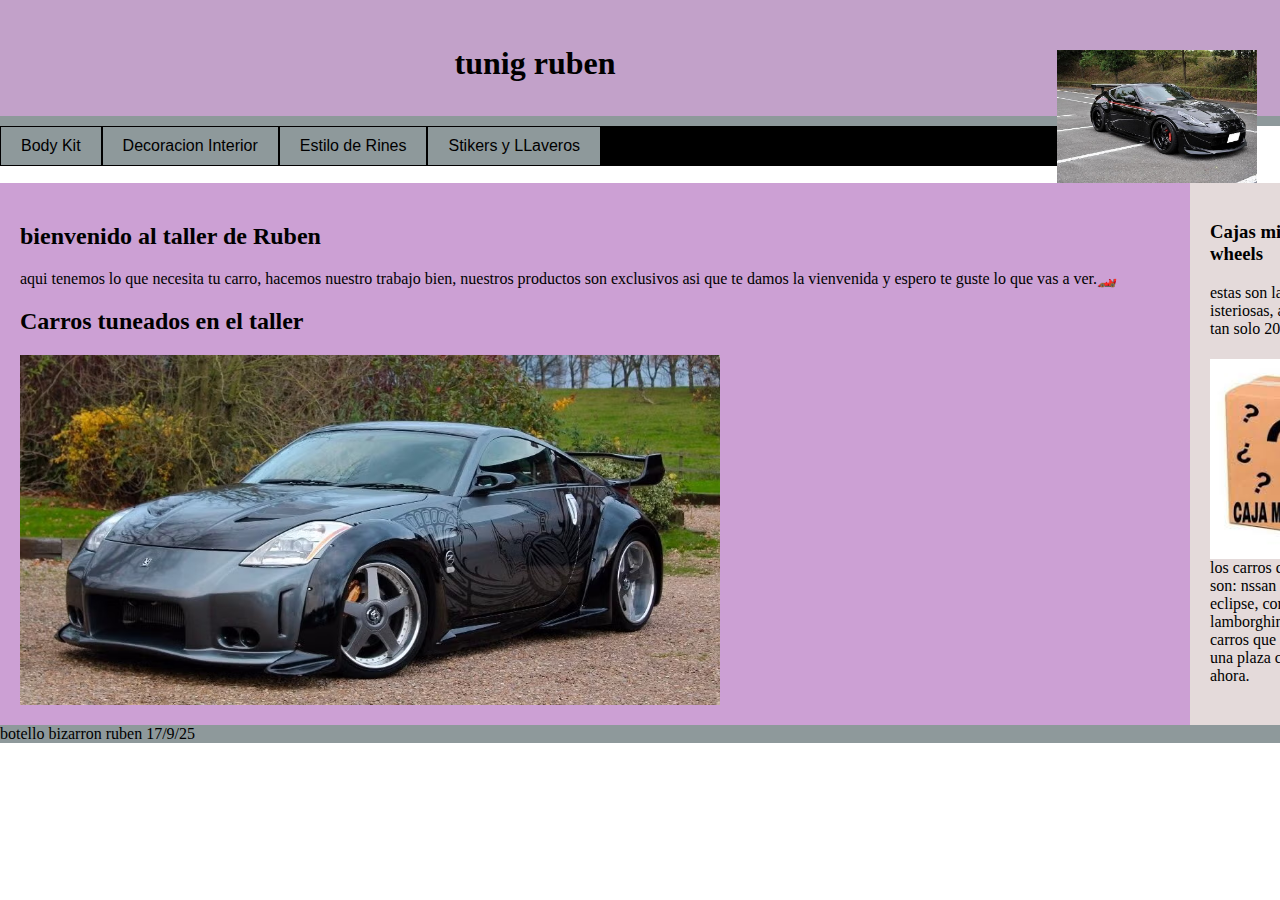
<file: RUBEN.5A/index.html>
<!DOCTYPE html>
<HTML lang = "es">
    <HEAD>
        <title > tunig ruben </title>
        <meta charset = "UTF-8">
        <link rel="stylesheet" href="miestilo.css">
    </HEAD>
    <body>
        
        <header>
    <p>
        <h1>
            <img src="img/img.jpg" class="imagen-inline"></p>
            tunig ruben </h1>
        </header>
        <nav class="navbar">
            <ul>
                <li><button class="btn-nav">Body Kit</button></li>
                <li><button class="btn-nav">Decoracion Interior</button></li>
                <li><button class="btn-nav">Estilo de Rines</button></li>
                <li><button class="btn-nav">Stikers y LLaveros</button></li>
             </ul>
            </nav>
       

<div class="contenedor">
<article class="articulo"><h2> bienvenido al taller de Ruben</h2>
<p>aqui tenemos lo que necesita tu carro, hacemos nuestro trabajo bien, nuestros
    productos son exclusivos asi que te damos la vienvenida y espero te guste lo que vas a ver.🏎️</p>
    <h2> Carros tuneados en el taller
    </h2>
    <img src="img/z.avif" class="imagen-inlin"></p>
</article>

<aside class="propaganda">
<h3> Cajas misteriosas de hot wheels
</h3>

<p> estas son las ultimas cajas m isteriosas, aprovecha la oferta
    tan solo 2000 pesos. </p>
    <img src="img/caja.jpeg" class="imagen-inline"></p>

    <p> los carros que te pueden salir son: nssan z400, 
        honda sivic, eclipse, corvette c7, lamborghini, bugati, etc
        puros carros que no vas a encontar en una plaza comercial, 
        aprovecha ahora.
    </p>
</aside>
</div>
<footer class="pie"> botello bizarron ruben                      17/9/25</footer>
</body>
</html>
</file>
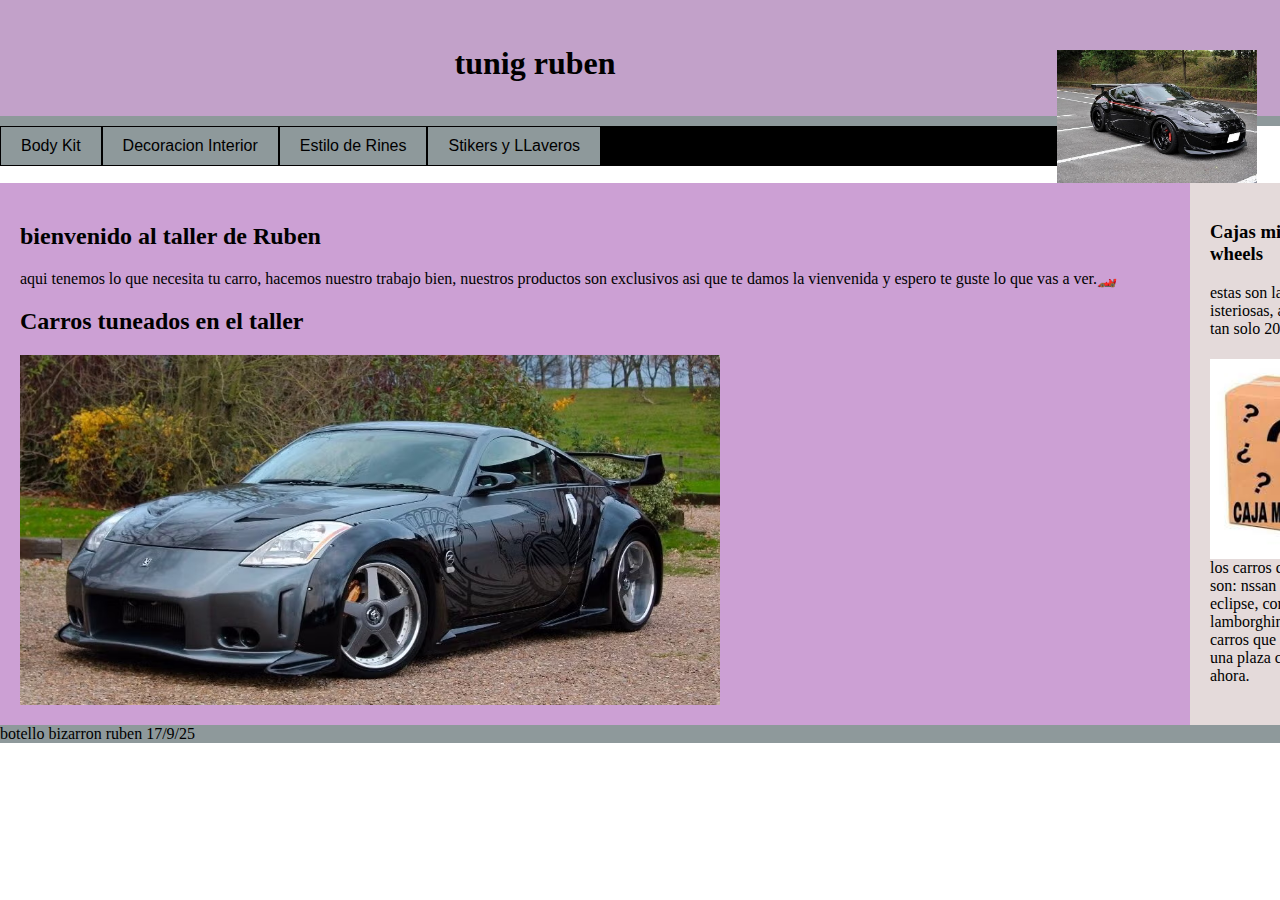
<file: RUBEN.5A/ejercicio_respaldo.html>
<!DOCTYPE html>
<HTML lang = "es">
    <HEAD>
        <title > tunig ruben </title>
        <meta charset = "UTF-8">
        <link rel="stylesheet" href="miestilo.css">
    </HEAD>
    <body>
        
        <header>
    <p>
        <h1>
            <img src="img/img.jpg" class="imagen-inline"></p>
            tunig ruben </h1>
        </header>
        <nav class="navbar">
            <ul>
                <li><button class="btn-nav">Body Kit</button></li>
                <li><button class="btn-nav">Decoracion Interior</button></li>
                <li><button class="btn-nav">Estilo de Rines</button></li>
                <li><button class="btn-nav">Stikers y LLaveros</button></li>
             </ul>
            </nav>
       

<div class="contenedor">
<article class="articulo"><h2> bienvenido al taller de Ruben</h2>
<p>aqui tenemos lo que necesita tu carro, hacemos nuestro trabajo bien, nuestros
    productos son exclusivos asi que te damos la vienvenida y espero te guste lo que vas a ver.🏎️</p>
    <h2> Carros tuneados en el taller
    </h2>
    <img src="img/z.avif" class="imagen-inlin"></p>
</article>

<aside class="propaganda">
<h3> Cajas misteriosas de hot wheels
</h3>

<p> estas son las ultimas cajas m isteriosas, aprovecha la oferta
    tan solo 2000 pesos. </p>
    <img src="img/caja.jpeg" class="imagen-inline"></p>

    <p> los carros que te pueden salir son: nssan z400, 
        honda sivic, eclipse, corvette c7, lamborghini, bugati, etc
        puros carros que no vas a encontar en una plaza comercial, 
        aprovecha ahora.
    </p>
</aside>
</div>
<footer class="pie"> botello bizarron ruben                      17/9/25</footer>
</body>
</html>
</file>
<file: RUBEN.5A/miestilo.css>
/* establece estilo a la cabecera */
header{
    background-color:rgb(194, 161, 201);
    padding:1%;
    text-align: center;
    border-top: 10px solid rgb(212, 117, 117) (240,127,34);
    border-bottom: 10px solid rgb(142, 153, 155);
    color: black(20,8,1);
}

.imagen-inline{
    width: 200px;
     height: 250;
     float: right;
    display:inline;
    margin-right: 10px;
    margin-top: 5px;
}

.navbar ul{
    background-color:black;
    list-style: none;
    display: flex;
    justify-content: flex-start;
    padding: 0%;
    margin: 0%;
}

.btn-nav {
    background-color: rgb(142, 153, 155);
    color: black;
    border: 1px solid rgb(0, 0, 0);
    padding: 10px 20px;
    font-size: 16px;
    cursor: pointer;
}

.btn-nav:hover{
    background-color: rgb(64, 250, 234);
}
.articulo{
    background-color: rgb(204, 160, 212);
    flex: 3;
    padding: 20px;
}
.pie{
    background-color: rgb(142, 153, 155);
}
.propaganda{
    background-color:rgb(228, 218, 218);
    flex: 1;
    padding: 20px;
}
body{
    margin: 0;
}
.imagen-inlin{
    width: 700px;
     height: 200;
     float: right;
    display:inline;
    margin-right: 450px;
    margin-top: 0px;
}

.contenedor{
    display: flex;
    width: 100vw;
}
</file>
